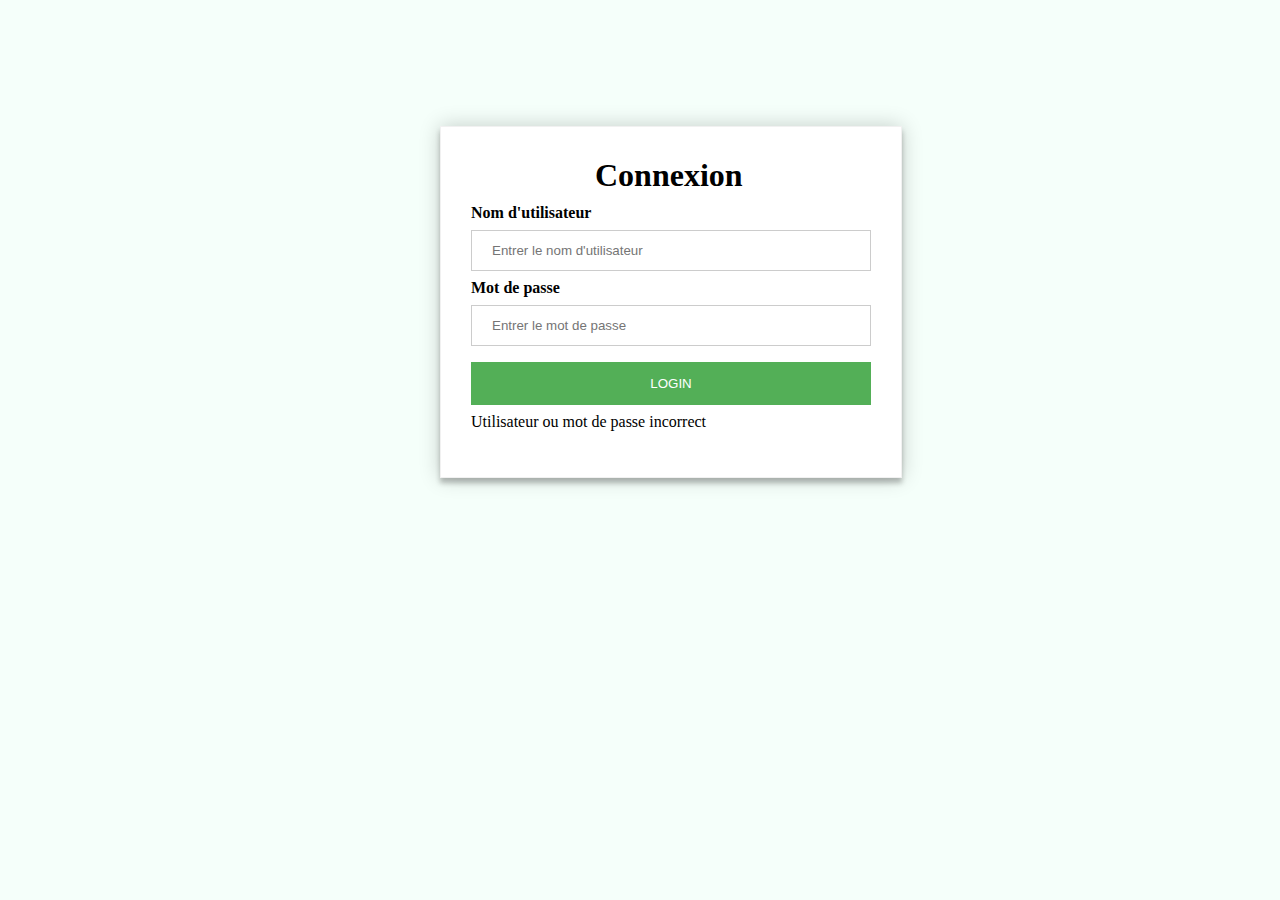
<file: index-login.html>
<html>
 <head>
 <meta charset="utf-8">
 <!-- importer le fichier de style -->
 <title style ='color:green'>DAKAR INSTITUTE OF TECHNOLOGIE</title>
 <link rel="stylesheet" href="style-login.css" media="screen" type="text/css" />
 </head>
 <body>
 <div id="container">
 <!-- zone de connexion -->
 
 <form action="verification.php" method="POST">
 <h1>Connexion</h1>
 
 <label><b>Nom d'utilisateur</b></label>
 <input type="text" placeholder="Entrer le nom d'utilisateur" name="username" required>

 <label><b>Mot de passe</b></label>
 <input type="password" placeholder="Entrer le mot de passe" name="password" required>

 <input type="submit" id='submit' value='LOGIN' >
 <?php
 if(isset($_GET['erreur'])){
 $err = $_GET['erreur'];
 if($err==1 || $err==2)
 echo <p style='color:red'>Utilisateur ou mot de passe incorrect</p> 
 </div>
 </body>
</html>
</file>
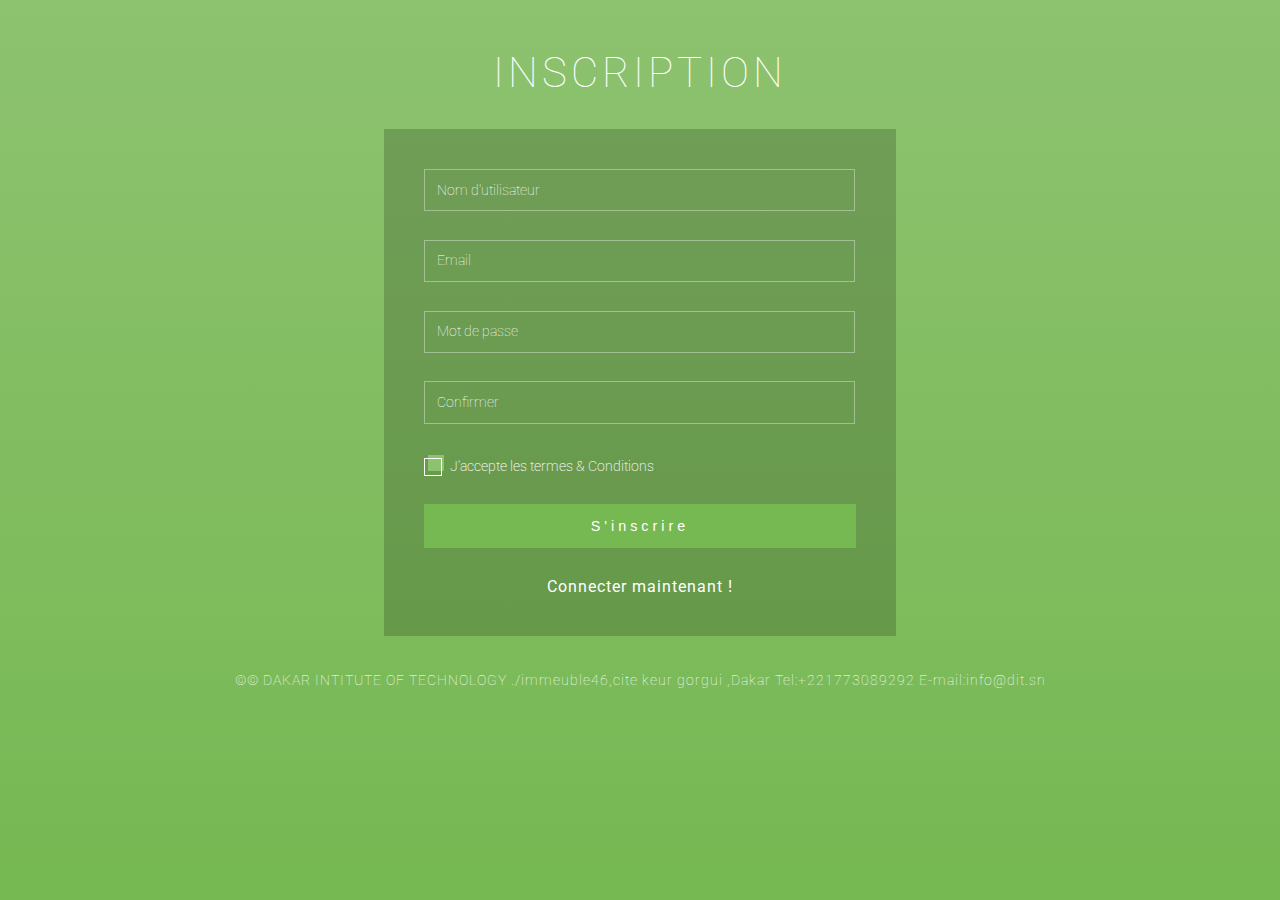
<file: index-signe '''.html>
<!--
Author: Colorlib
Author URL: https://colorlib.com
License: Creative Commons Attribution 3.0 Unported
License URL: http://creativecommons.org/licenses/by/3.0/
-->
<!DOCTYPE html>
<html>
<head>
<title>INSCRIPTION</title>
<meta name="viewport" content="width=device-width, initial-scale=1">
<meta http-equiv="Content-Type" content="text/html; charset=utf-8" />
<script type="application/x-javascript"> addEventListener("load", function() { setTimeout(hideURLbar, 0); }, false); function hideURLbar(){ window.scrollTo(0,1); } </script>
<!-- Custom Theme files -->
<link href="style-signe ''' .css" rel="stylesheet" type="text/css" media="all" />
<link rel="stylesheet" href="style-signe ''' .css">
<!-- //Custom Theme files -->
<!-- web font -->
<link href="//fonts.googleapis.com/css?family=Roboto:300,300i,400,400i,700,700i" rel="stylesheet">
<!-- //web font -->
</head>
<body>
	<!-- main -->
	<div class="main-w3layouts wrapper">
		<h1>INSCRIPTION</h1>
		<div class="main-agileinfo">
			<div class="agileits-top">
				<form action="#" method="post">
					<input class="text" type="text" name="Nom d'utilisateur" placeholder="Nom d'utilisateur" required="">
					<input class="text email" type="email" name="email" placeholder="Email" required="">
					<input class="text" type="password" name="Mot de passe" placeholder="Mot de passe"required="">
					<input class="text w3lpass" type="password" name="Confirmer" placeholder="Confirmer" required="">
					<div class="wthree-text">
						<label class="anim">
							<input type="checkbox" class="checkbox" required="">
							<span>J'accepte les termes & Conditions</span>
						</label>
						<div class="clear"> </div>
					</div>
					<input type="submit" value="S'inscrire">
				</form>
				<p> <a href="file:///Users/mansour/Desktop/automatisation-bibiliotheque/index-login'''.html#"> Connecter maintenant !</a></p>
			</div>
		</div>
		<!-- copyright -->
		<div class="colorlibcopy-agile">
			<p>©© DAKAR INTITUTE OF TECHNOLOGY ./immeuble46,cite keur gorgui ,Dakar Tel:+221773089292 E-mail:info@dit.sn <a  target="_blank"></a></p>
		</div>
		<!-- //copyright -->
		<ul class="colorlib-bubbles">
			<li></li>
			<li></li>
			<li></li>
			<li></li>
			<li></li>
			<li></li>
			<li></li>
			<li></li>
			<li></li>
			<li></li>
		</ul>
	</div>
	<!-- //main -->
</body>
</html>
</file>
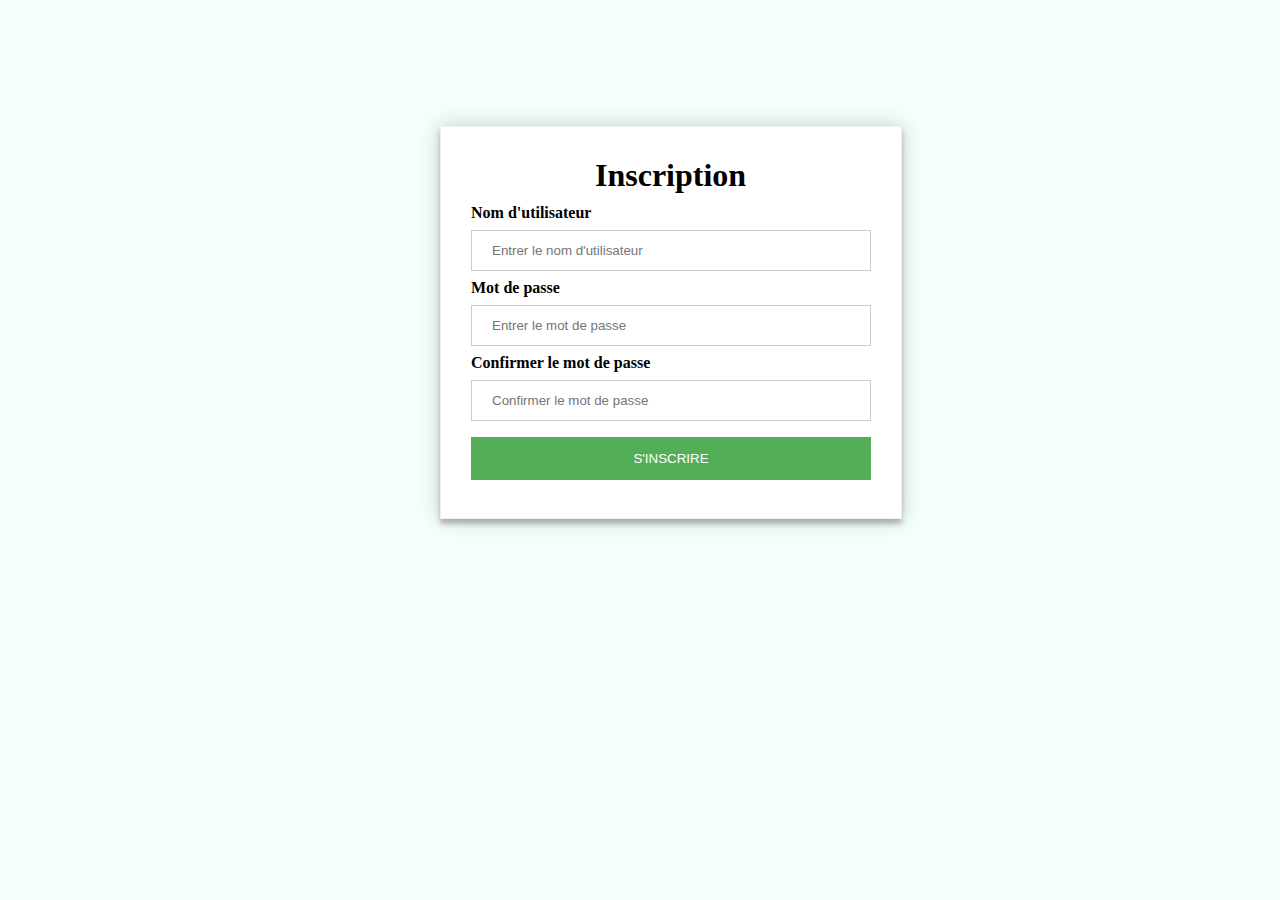
<file: index-signe.html>
<!DOCTYPE html>
<html>
<head>
  <meta charset="utf-8">
  <title style="color:green">DAKAR INSTITUTE OF TECHNOLOGIE - Inscription</title>
  <link rel="stylesheet" href="style-signe.css" media="screen" type="text/css" />
</head>
<body>
  <div id="container">
    <form action="verification.php" method="POST">
      <h1>Inscription</h1>
      
      <label><b>Nom d'utilisateur</b></label>
      <input type="text" placeholder="Entrer le nom d'utilisateur" name="username" required>
      
      <label><b>Mot de passe</b></label>
      <input type="password" placeholder="Entrer le mot de passe" name="password" required>
      
      <label><b>Confirmer le mot de passe</b></label>
      <input type="password" placeholder="Confirmer le mot de passe" name="confirm_password" required>
      
      <input type="submit" id="submit" value="S'INSCRIRE">
    </form>
  </div>
</body>
</html>
</file>
<file: style-login.css>
body{
  background: mintcream; /* Changer la couleur de fond en vert menthe */
 }
 #container{
  width:400px;
  margin:0 auto;
  margin-top:10%;
 }
 /* Bordered form */
 form {
  width:100%;
  padding: 30px;
  border: 1px solid #f1f1f1;
  background: #fff;
  box-shadow: 0 0 20px 0 rgba(0, 0, 0, 0.2), 0 5px 5px 0 rgba(0, 0, 0, 0.24);
 }
 #container h1{
  width: 38%;
  margin: 0 auto;
  padding-bottom: 10px;
 }
 
 /* Full-width inputs */
 input[type=text], input[type=password] {
  width: 100%;
  padding: 12px 20px;
  margin: 8px 0;
  display: inline-block;
  border: 1px solid #ccc;
  box-sizing: border-box;
 }
 
 /* Set a style for all buttons */
 input[type=submit] {
  background-color: #53af57;
  color: white;
  padding: 14px 20px;
  margin: 8px 0;
  border: none;
  cursor: pointer;
  width: 100%;
 }
 input[type=submit]:hover {
  background-color: white;
  color: #53af57;
  border: 1px solid #53af57;
 }
</file>
<file: style-signe.css>
body {
  background: mintcream;
}

#container {
  width: 400px;
  margin: 0 auto;
  margin-top: 10%;
}

form {
  width: 100%;
  padding: 30px;
  border: 1px solid #f1f1f1;
  background: #fff;
  box-shadow: 0 0 20px 0 rgba(0, 0, 0, 0.2), 0 5px 5px 0 rgba(0, 0, 0, 0.24);
}

#container h1 {
  width: 38%;
  margin: 0 auto;
  padding-bottom: 10px;
}

input[type="text"],
input[type="password"] {
  width: 100%;
  padding: 12px 20px;
  margin: 8px 0;
  display: inline-block;
  border: 1px solid #ccc;
  box-sizing: border-box;
}

input[type="submit"] {
  background-color: #53af57;
  color: white;
  padding: 14px 20px;
  margin: 8px 0;
  border: none;
  cursor: pointer;
  width: 100%;
}

input[type="submit"]:hover {
  background-color: white;
  color: #53af57;
  border: 1px solid #53af57;
}
</file>
